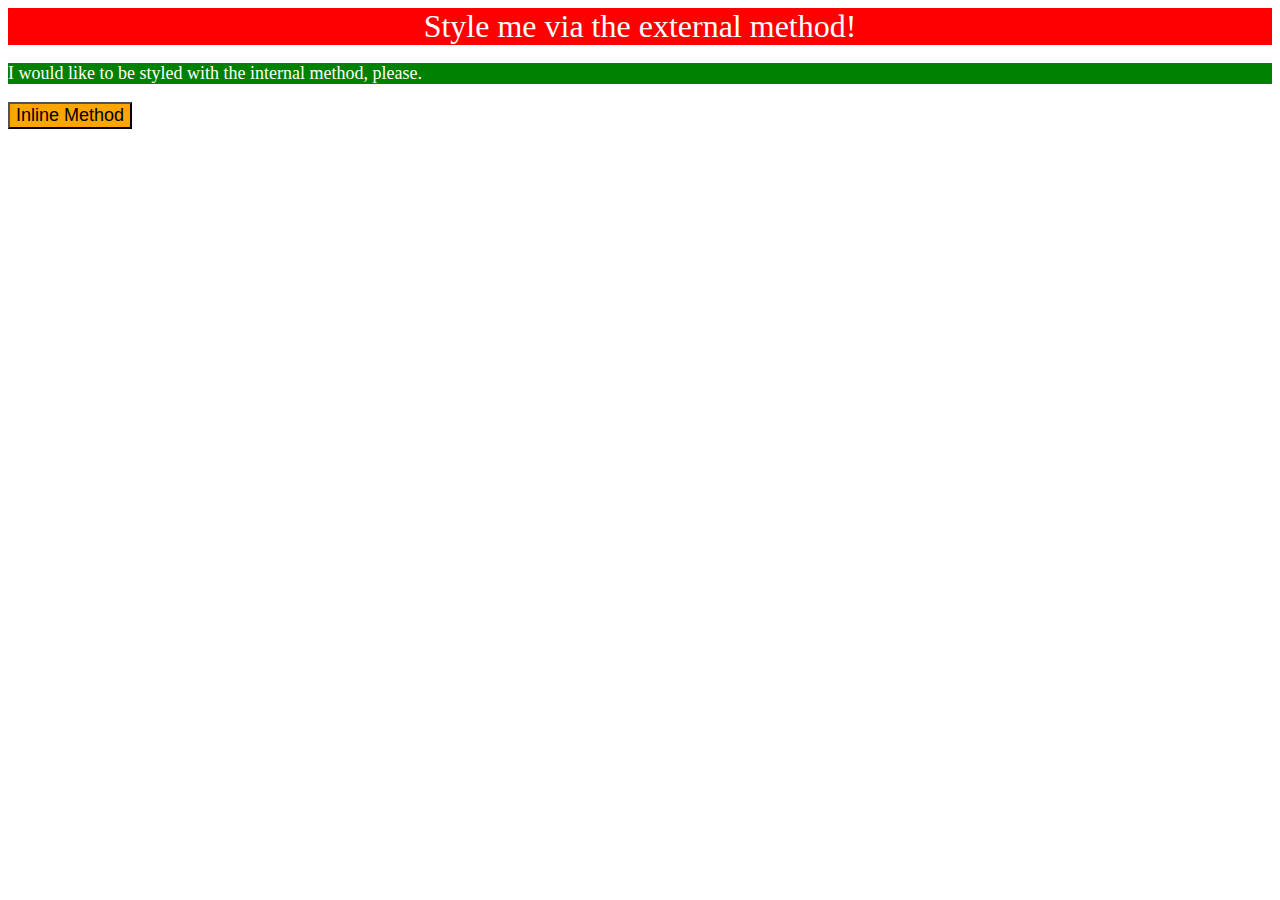
<file: foundations/intro-to-css/01-css-methods/index.html>
<!DOCTYPE html>
<html lang="en">
  <head>
    <meta charset="UTF-8">
    <meta http-equiv="X-UA-Compatible" content="IE=edge">
    <meta name="viewport" content="width=device-width, initial-scale=1.0">
    <link rel="stylesheet" href="style.css">
    <style>
      p{
        background-color: green;
        color: white;
        font-size: 18px;
      }
    </style>

    <title>Methods for Adding CSS</title>
  </head>
  <body>
    <div>Style me via the external method!</div>
    <p>I would like to be styled with the internal method, please.</p>
    <button style="font-size: 18px;background-color: orange;">Inline Method</button>
  </body>
</html>
</file>
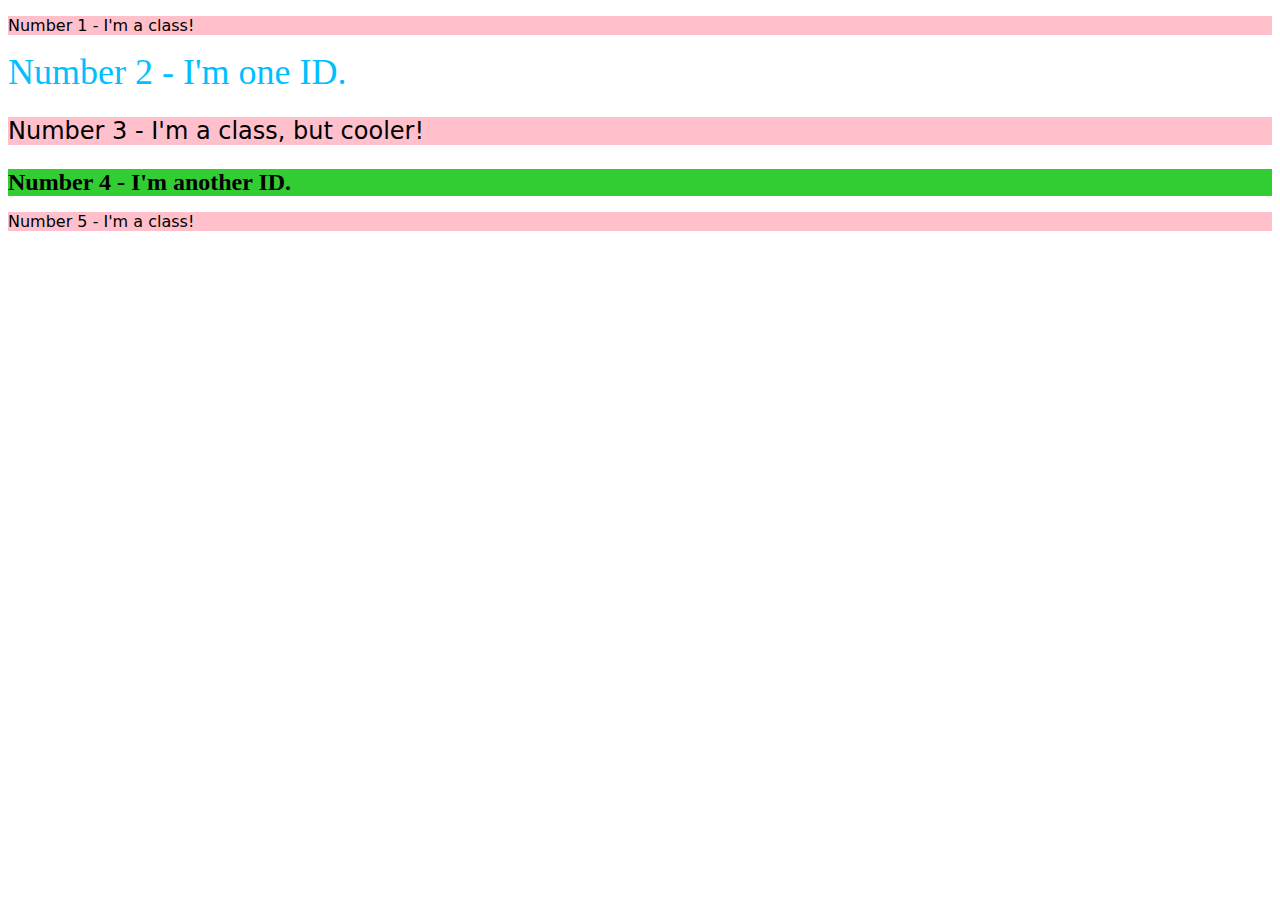
<file: foundations/intro-to-css/02-class-id-selectors/index.html>
<!DOCTYPE html>
<html lang="en">
  <head>
    <meta charset="UTF-8">
    <meta http-equiv="X-UA-Compatible" content="IE=edge">
    <meta name="viewport" content="width=device-width, initial-scale=1.0">
    <title>Class and ID Selectors</title>
    <link rel="stylesheet" href="style.css">
  </head>
  <body>
    <p>Number 1 - I'm a class!</p>
    <div id="nmbrTwo">Number 2 - I'm one ID.</div>
    <p class="nmbrThree">Number 3 - I'm a class, but cooler!</p>
    <div id="nmbrFour">Number 4 - I'm another ID.</div>
    <p>Number 5 - I'm a class!</p>
  </body>
</html>
</file>
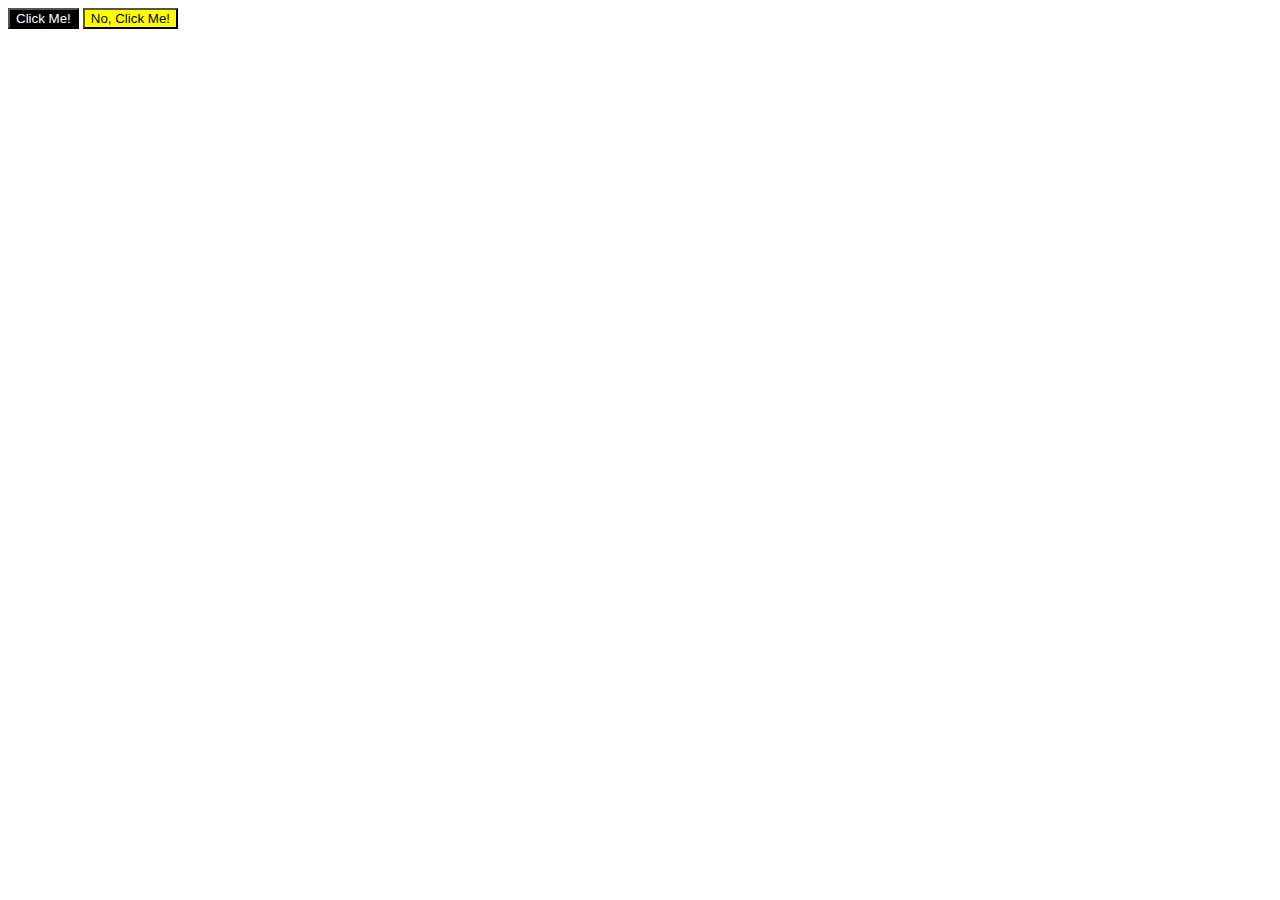
<file: foundations/intro-to-css/03-grouping-selectors/index.html>
<!DOCTYPE html>
<html lang="en">
  <head>
    <meta charset="UTF-8">
    <meta http-equiv="X-UA-Compatible" content="IE=edge">
    <meta name="viewport" content="width=device-width, initial-scale=1.0">
    <title>Grouping Selectors</title>
    <link rel="stylesheet" href="style.css">
  </head>
  <body>
    <button class="butOne">Click Me!</button>
    <button class="butTwo">No, Click Me!</button>
  </body>
</html>
</file>
<file: foundations/intro-to-css/01-css-methods/style.css>
div {
    background-color: red;
    color: white;
    font-size: 32px;
    font: bold;
    text-align: center;
}
</file>
<file: foundations/intro-to-css/02-class-id-selectors/style.css>
p {
    background-color: #FFC0CB;
    font-family: Verdana, 'DejaVu Sans', sans-serif;
}

#nmbrTwo{
    color: #00BFFF;
    font-size: 36px;
}

.nmbrThree{
    font-size: 24px;
}

#nmbrFour{
    background-color: #32CD32;
    font-size: 24px;
    font-weight: bold;
}
</file>
<file: foundations/intro-to-css/03-grouping-selectors/style.css>
.butOne .butTwo{
    font-size: 28px;
    font-family: Helvetica, "Times New Roman", sans-serif;
}
.butOne{
    background-color: black;
    color: white;
}

.butTwo{
    background-color: yellow;
}
</file>
